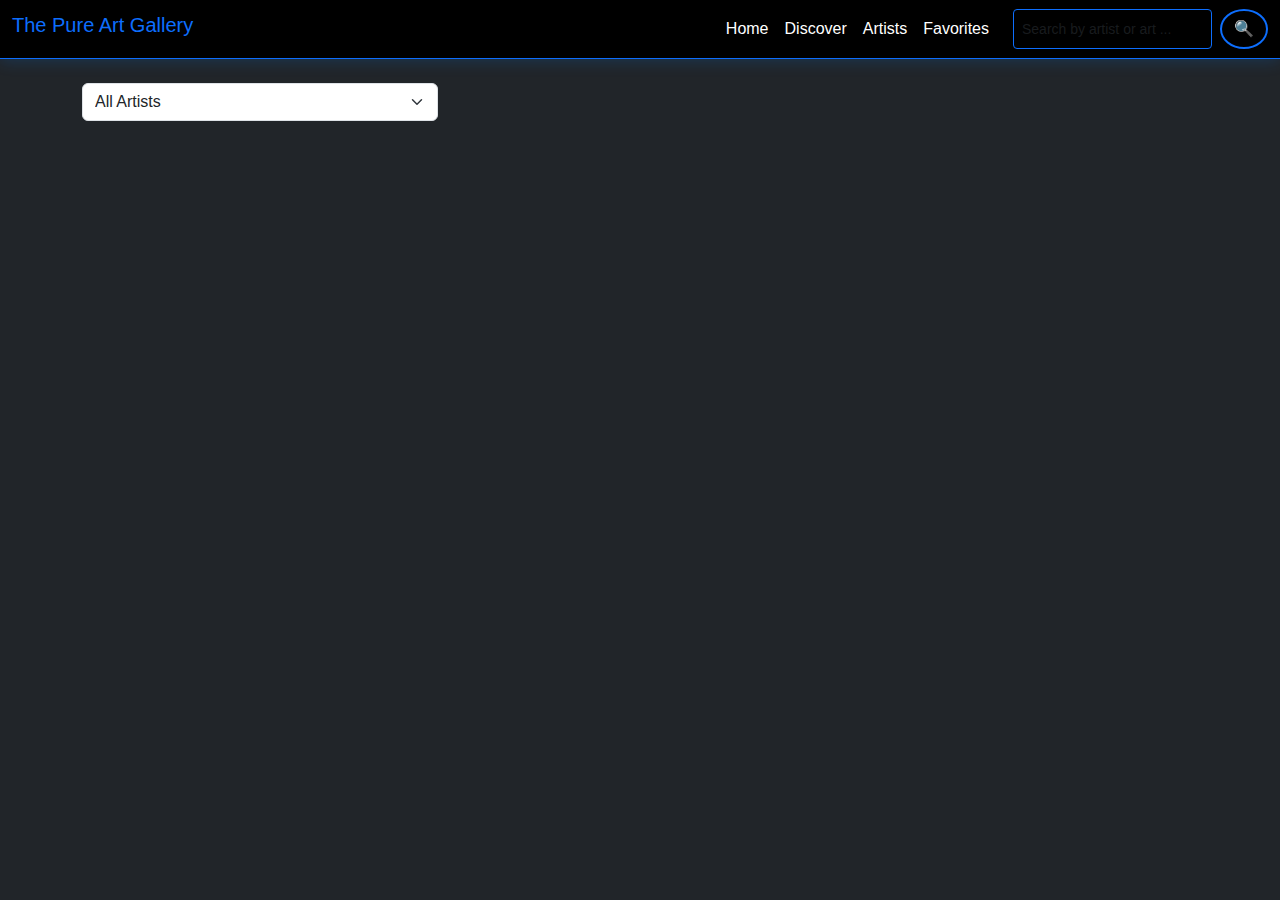
<file: index.html>
<!DOCTYPE html>
<html lang="en">
<head>
    <meta charset="UTF-8">
    <meta name="viewport" content="width=device-width, initial-scale=1.0">
    <title>The Pure Art Gallery</title>
    <link href="https://cdn.jsdelivr.net/npm/bootstrap@5.3.0/dist/css/bootstrap.min.css" rel="stylesheet">
    <link rel="stylesheet" href="./style.css">
</head>
<body class="bg-dark text-light">
    <nav class="navbar navbar-expand-lg navbar-dark bg-black border-bottom border-primary">
        <div class="container-fluid">
         <h1 class="navbar-brand text-primary">The Pure Art Gallery</h1>
        
        <button class="navbar-toggler" type="button" data-bs-toggle="collapse" data-bs-target="#navbarNav">
            <span class="navbar-toggler-icon"></span>
        </button>
        <div class="collapse navbar-collapse" id="navbarNav">
            <ul class="navbar-nav ms-auto text-center">
                <li class="nav-item"><a class="nav-link active" href="#" id="homeBtn">Home</a></li>
                <li class="nav-item"><a class="nav-link active" href="#" id="discoverBtn">Discover</a></li>
                <li class="nav-item"><a class="nav-link active" href="#" id="artistBtn">Artists</a></li>
                <li class="nav-item"><a class="nav-link active" href="#" id="favoritesBtn">Favorites</a></li>
            </ul>
        
        <form class="d-flex ms-3" id="searchForm">
        <input class="form-control form-control-sm bg-black text-light border-primary" type="search" placeholder="Search by artist or art ...">
        <button class="btn btn-outline-primary ms-2 rounded-circle" type="submit">🔍</button>
        </form>
        </div>
        </div>
    </nav>

    <div class="container py-4">
        <div class="row mb-3">
            <div class="col-md-4">
                <select id="artistSelect" class="form-select">
                    <option value="">All Artists</option>
                </select>
            </div>
        </div>
        <div class="row" id="artGallery">
            <!-- JS will inject art cards here -->
        </div>
    </div>

    <div class="modal fade" id="artModal" tabindex="-1">
    <div class="modal-dialog modal-xl modal-dialog-centered">
      <div class="modal-content bg-black text-light border border-primary rounded-4">
        <div class="modal-header">
            <h5 class="modal-title" id="artTitle"></h5>
            <button type="button" class="btn-close btn-close-white" data-bs-dismiss="modal" ></button>
        </div>
        <div class="modal-body text-center">
            <img id="artImage" class="img-fluid rounded-3 mb-3" alt="Art Image">
            <p id="artDescription"></p>
        <div>
            <button id="likeBtn" class="btn btn-outline-primary rounded-circle ">❤️</button>
            <span id="likeCount">0</span> Likes
        </div>
        <hr>
    <h6>Comments</h6>
    <ul id="commentsList" class="list-unstyled">
        <!-- Comments will be added here -->
    </ul>
    <form id="commentForm" class="mt-3">
    <input type="text" id="commentInput" class="form-control bg-black text-light border-primary" placeholder="Add a comment..."> 
    
    </form>
        </div>
      </div>
    </div>
  </div>
</div>

<script src="https://cdn.jsdelivr.net/npm/bootstrap@5.3.0/dist/js/bootstrap.bundle.min.js"></script>
<script src="./script.js"></script>
</body>
</html>
</file>
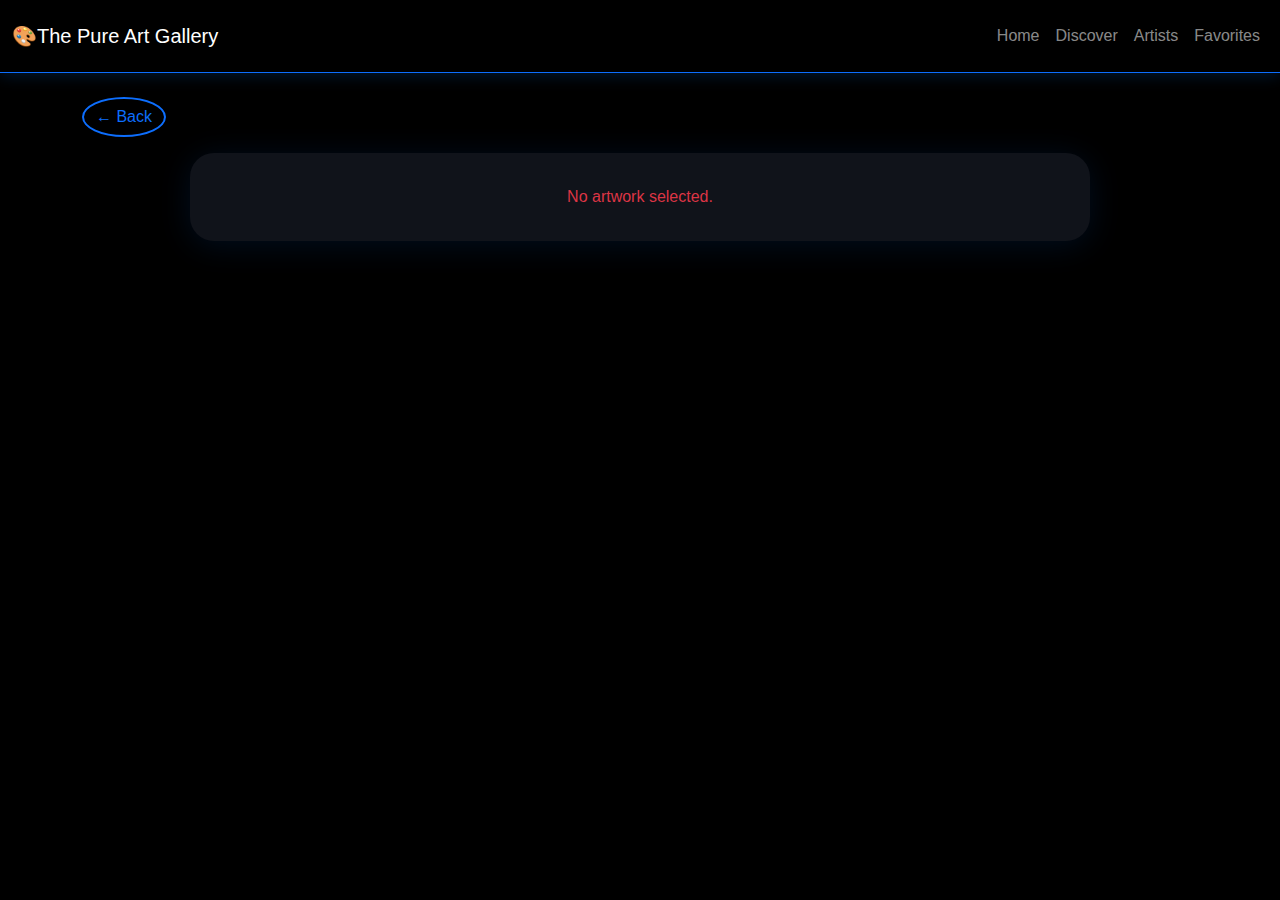
<file: art.html>
<!DOCTYPE html>
<html lang="en">
<head>
    <meta charset="UTF-8">
    <meta name="viewport" content="width=device-width, initial-scale=1.0">
    <title>Art Details | The Pure Art Gallery</title>
    <link href="https://cdn.jsdelivr.net/npm/bootstrap@5.3.0/dist/css/bootstrap.min.css" rel="stylesheet">
    <link rel="stylesheet" href="./style.css">
    <link rel="stylesheet" href="./art.css">
</head>
<body>
    <!-- Navbar -->
    <nav class="navbar navbar-expand-lg navbar-dark bg-black border-bottom border-primary py-3">
      <div class="container-fluid">
        <a class="navbar-brand d-flex align-items-center" href="index.html" style="font-family: 'Montserrat', 'Poppins', sans-serif;">
          <span class="gallery-logo">🎨</span>
          <span class="gallery-title">The Pure Art Gallery</span>
        </a>
        <button class="navbar-toggler" type="button" data-bs-toggle="collapse" data-bs-target="#navbarNav">
          <span class="navbar-toggler-icon"></span>
        </button>
        <div class="collapse navbar-collapse" id="navbarNav">
          <ul class="navbar-nav ms-auto text-center">
            <li class="nav-item"><a class="nav-link" href="index.html">Home</a></li>
            <li class="nav-item"><a class="nav-link" href="discover.html">Discover</a></li>
            <li class="nav-item"><a class="nav-link" href="artists.html">Artists</a></li>
            <li class="nav-item"><a class="nav-link" href="favorites.html">Favorites</a></li>
          </ul>
        </div>
      </div>
    </nav>

    <div class="container py-4">
      <button class="btn btn-circle btn-outline-primary mb-3" onclick="window.history.back()">← Back</button>
      <div class="art-details-content text-center">
        <img id="detailsImage" class="img-fluid rounded-4 mb-3" alt="Art Image" style="max-height:60vh;object-fit:contain;background:#222;">
        <h2 id="detailsTitle"></h2>
        <h5 id="detailsArtist" class="text-primary"></h5>
        <p id="detailsDescription"></p>
        <button class="btn btn-like btn-circle mb-3" id="detailsLikeBtn" aria-label="Like">
          <svg class="heart-icon" width="28" height="28" viewBox="0 0 24 24" fill="none" stroke="red" stroke-width="2" stroke-linecap="round" stroke-linejoin="round">
            <path d="M12 21s-6.7-5.6-9.3-8.2A5.5 5.5 0 0 1 7.5 3.5c1.7 0 3.4 1.1 4.5 2.6C13.1 4.6 14.8 3.5 16.5 3.5A5.5 5.5 0 0 1 21.3 12.8C18.7 15.4 12 21 12 21z"/>
          </svg>
        </button>
        <span id="detailsLikeCount"></span>
        <hr>
        <h6>Comments</h6>
        <ul id="commentsList" class="list-unstyled"></ul>
        <form id="commentForm" class="mt-3 d-flex">
          <input type="text" id="commentInput" class="form-control bg-black text-light border-primary me-2" placeholder="Add a comment...">
          <button class="btn btn-circle btn-outline-primary" type="submit">➤</button>
        </form>
      </div>
    </div>

    <script src="https://cdn.jsdelivr.net/npm/bootstrap@5.3.0/dist/js/bootstrap.bundle.min.js"></script>
    <script src="./art.js"></script>
</body>
</html>
</file>
<file: style.css>
body {
    background-color: #000;
    color: #fff;
    font-family: "poppins", sans-serif;
}

.navbar{
    box-shadow:0 2px 15px rgba(0, 123, 255, 0.2);
}

.art-card{
    background-color: #111;
    border: 2px solid #fff;
    border-radius:15px;
    transition: transform 0.3s, box-shadow 0.3s;
}

.art-card:hover{
    transform: translateY(-5px);
    box-shadow:0 4px 25px rgba(0, 123, 255, 0.5);
}

.btn-outline-primary{
    border-radius:50%;
    border-width:2px;
}

.liked{
    color:red;
    border-color: red;
}
</file>
<file: art.css>
.art-details-content {
  background: #10131a;
  border-radius: 24px;
  box-shadow: 0 4px 32px 0 rgba(0, 114, 255, 0.12);
  padding: 2rem 1rem;
  max-width: 900px;
  margin: 0 auto;
}
#detailsTitle {
  color: #fff;
  font-size: 2.2rem;
  font-weight: bold;
  margin-bottom: 0.5rem;
}
#detailsArtist {
  color: #00c6ff;
  font-size: 1.2rem;
  margin-bottom: 1.2rem;
}
#detailsDescription {
  color: #b0c4de;
  font-size: 1.1rem;
  margin-bottom: 1.5rem;
}
#commentsList li {
  background: #181c24;
  color: #fff;
  border-radius: 8px;
  margin-bottom: 0.5rem;
  padding: 0.5rem 1rem;
}
#commentsList li button {
  font-size: 1.1rem;
}
</file>
